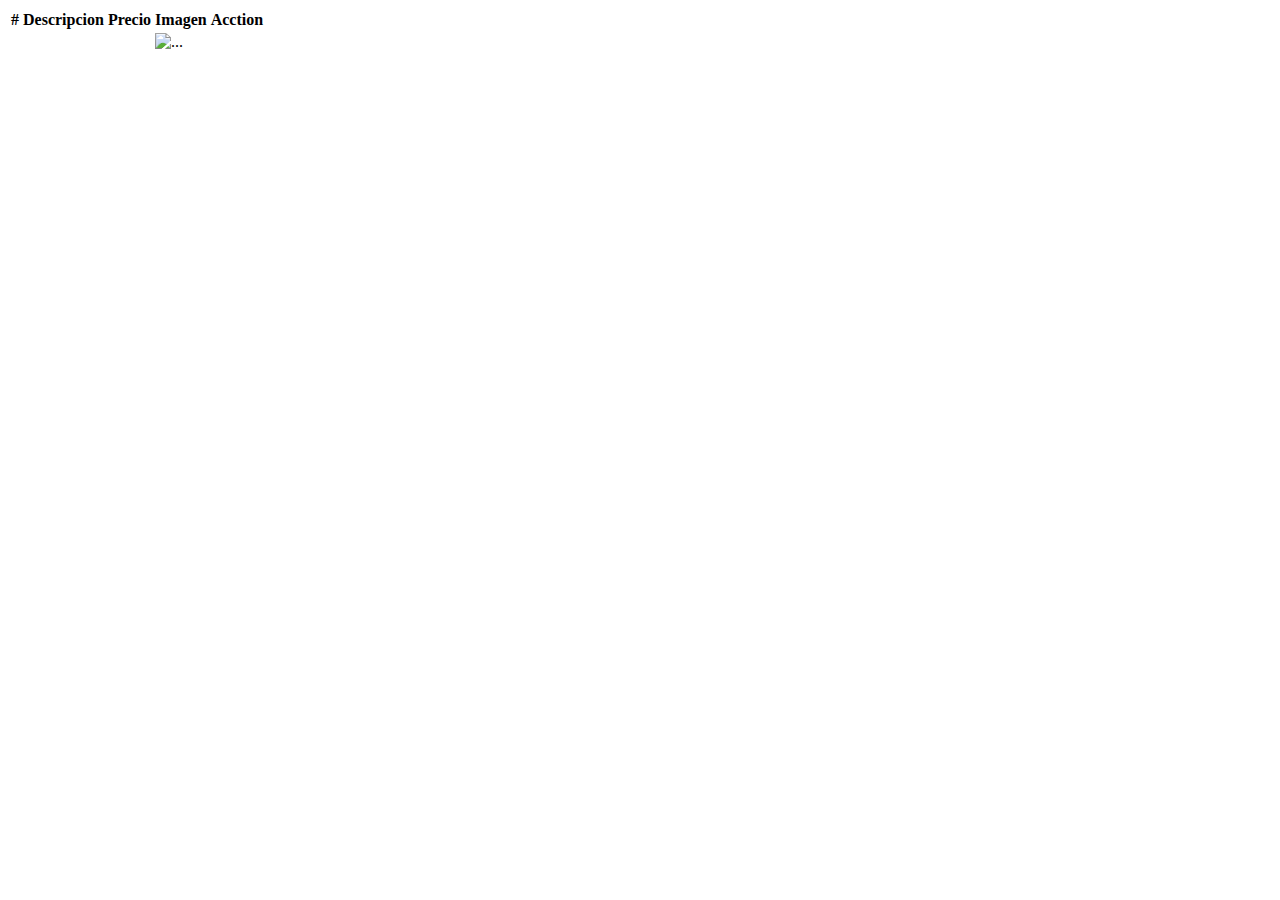
<file: src/main/resources/templates/index.html>
<!DOCTYPE html>
<html th:attr="lang=${lang}" xmlns="http://www.w3.org/1999/xhtml" xmlns:th="http://www.thymeleaf.org" xmlns:sec="http://www.thymeleaf.org/thymeleaf-extras-springsecurity6">
<head th:insert="~{template.html :: head}"></head>
<body>
<div th:insert="~{template.html :: nav}"></div>
<div th:insert="~{template.html :: featured-product}"></div>

<section class="container py-5">
    <div class="row text-center pt-3">
        <div class="col-lg-6 m-auto">
            <table class="table">
                <thead>
                <tr>
                    <th scope="col">#</th>
                    <th scope="col">Descripcion</th>
                    <th scope="col">Precio</th>
                    <th scope="col">Imagen</th>
                    <th scope="col">Acction</th>
                </tr>
                </thead>
                <tbody>
                <tr th:each="product : ${products}">
                    <td><span th:text="${product.id}"></span></td>
                    <td><span th:text="${product.descripcion}"> </span></td>
                    <td><span th:text="${product.precio}"> </span></td>
                    <td><img alt="..." class="card-img-top" th:src="${product.ruta_imagen}"></td>
                    <td>
                    </td>
                </tr>
                </tbody>
            </table>
        </div>
    </div>

</section>


<div th:insert="~{template.html :: footer}"></div>
<div th:insert="~{template.html :: scripts}"></div>

</body>
</html>
</file>
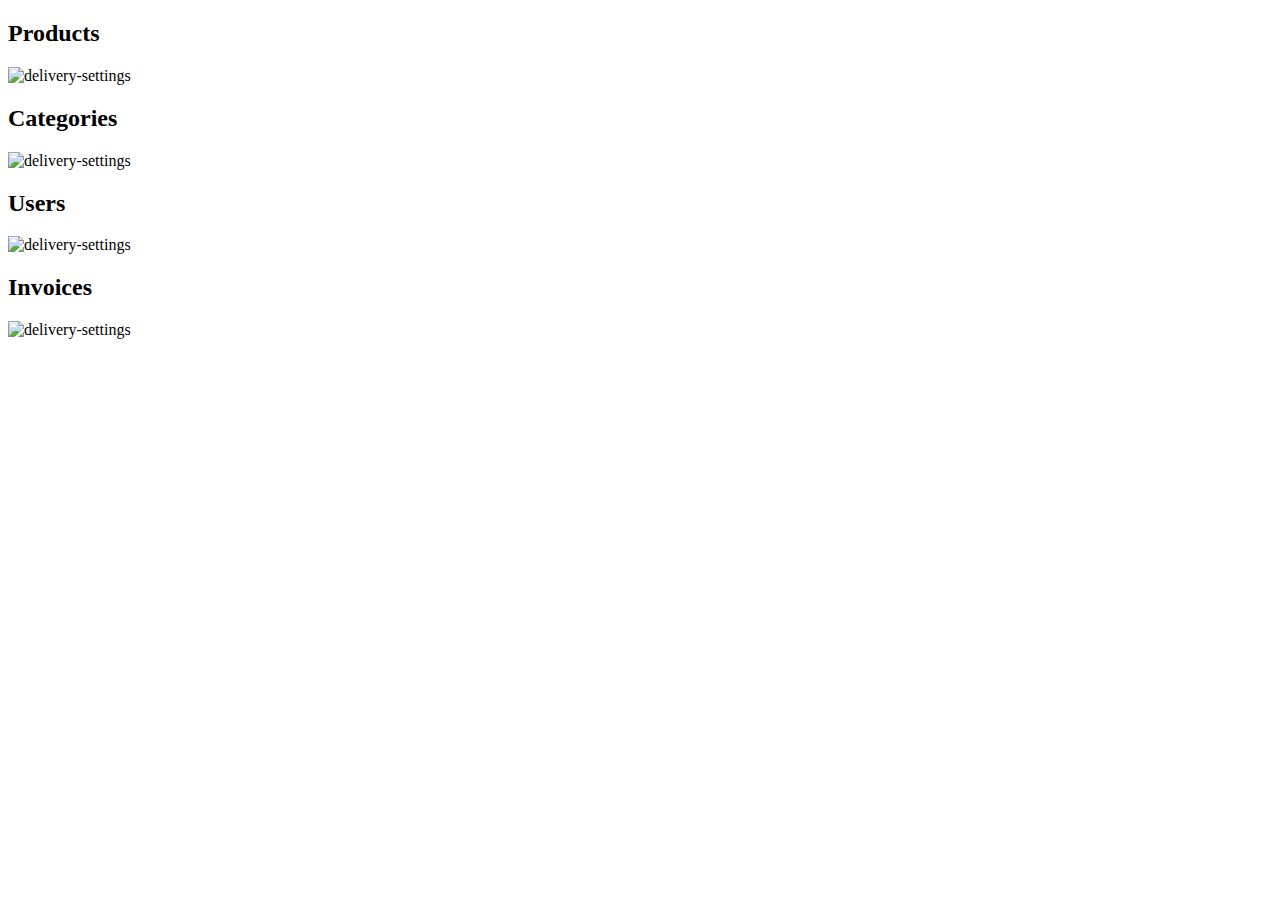
<file: src/main/resources/templates/admin.html>
<!DOCTYPE html>
<html th:attr="lang=${lang}" xmlns="http://www.w3.org/1999/xhtml" xmlns:th="http://www.thymeleaf.org" xmlns:sec="http://www.thymeleaf.org/thymeleaf-extras-springsecurity6">  <!<!-- En todos los html se agrega la librería de seguridad -->
<head th:insert="~{template.html :: head}"></head>
<link th:href="@{/css/views/admin.css}" rel="stylesheet">
<body>
<div th:insert="~{template.html :: nav}"></div>
<section class="container mw-100">
    <div class="container button-container">
        <div class="row">
            <div class="col-sm d-flex justify-content-center text-center" >
                <a th:href="@{/product}">
                    <div class="backgrounds justify-content-center">
                        <h2>Products</h2>
                        <img th:src="@{/icons/icons8-product-management-96.png}"
                             alt="delivery-settings"/>
                    </div>
                </a>
            </div>
            <div class="col-sm d-flex justify-content-center text-center">
                <a th:href="@{/category}">
                    <div class="backgrounds justify-content-center">
                        <h2>Categories</h2>
                        <img th:src="@{/icons/icons8-grocery-shelf-96.png}"
                             alt="delivery-settings"/>
                    </div>    
            </div>     
            <div class="col-sm d-flex justify-content-center text-center">
                <a th:href="@{/user}">
                    <div class="backgrounds justify-content-center">
                        <h2>Users</h2>
                        <img th:src="@{/icons/icons8-grocery-shelf-96.png}"
                             alt="delivery-settings"/>
                    </div>
                </a>
            </div>
            <div class="col-sm d-flex justify-content-center text-center">
                <a th:href="@{/product}">
                    <div class="backgrounds justify-content-center">
                        <h2>Invoices</h2>
                        <img th:src="@{/icons/icons8-receipt-96.png}"
                             alt="delivery-settings"/>
                    </div>
                </a>
            </div>
        </div>
    </div>
</section>
<div th:insert="~{template.html :: scripts}"></div>
<div th:insert="~{template.html :: footer}"></div>
</body>
</html>
</file>
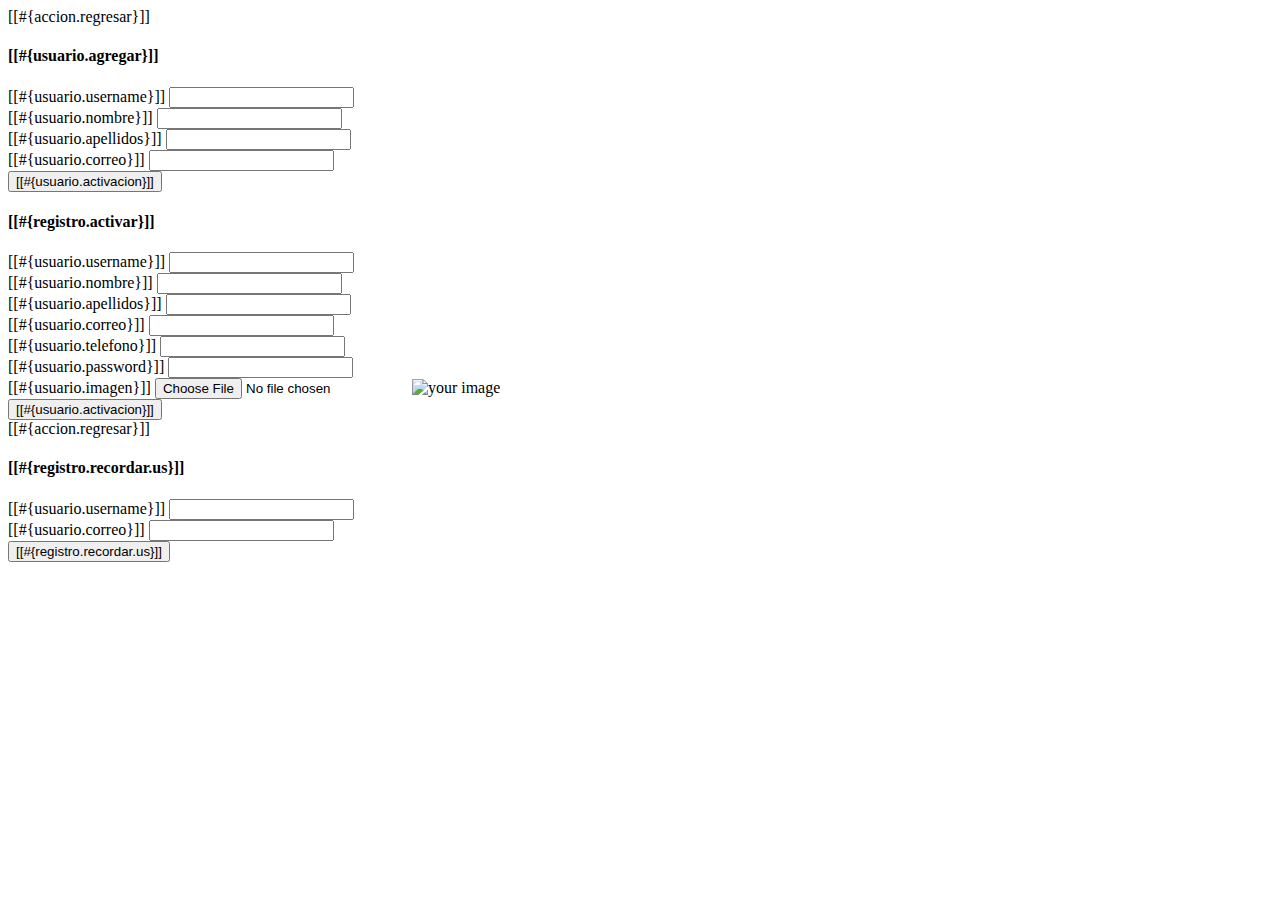
<file: src/main/resources/templates/registro.html>
<!DOCTYPE html>
<html th:attr="lang=${lang}" xmlns="http://www.w3.org/1999/xhtml" xmlns:th="http://www.thymeleaf.org"
    xmlns:sec="http://www.thymeleaf.org/thymeleaf-extras-springsecurity6">

<head th:insert=" ~{template.html :: head}"></head>

<body>
    <!-- 1 Fragmento que se utiliza en la página para regresar -->
    <section th:fragment="nuevoUsuario">
        <div class="row py-2 justify-content-center">
            <div class="col-md-3">
                <section>
                    <div class="col-md-4 d-grid">
                        <a th:href="@{/login}" class="btn btn-primary">
                            <i class="fas fa-arrow-left"></i> [[#{accion.regresar}]]
                        </a>
                    </div>
                </section>
            </div>
            <div class="row py-2 justify-content-center">
                <div class="col-md-3">
                    <form method="POST" th:action="@{/registro/crearUsuario}" th:object="${usuario}"
                        class="was-validated">
                        <div class="card">
                            <div class="card-header">
                                <h4>[[#{usuario.agregar}]]</h4>
                            </div>
                            <div class="card-body">
                                <div class="mb-3">
                                    <label for="username">[[#{usuario.username}]]</label>
                                    <input type="text" class="form-control" name="username" th:field="*{username}"
                                        required="true" />
                                </div>
                                <div class="mb-3">
                                    <label for="nombre">[[#{usuario.nombre}]]</label>
                                    <input type="text" class="form-control" name="nombre" th:field="*{nombre}"
                                        required="true" />
                                </div>
                                <div class="mb-3">
                                    <label for="apellidos">[[#{usuario.apellidos}]]</label>
                                    <input type="text" class="form-control" name="apellidos" th:field="*{apellidos}"
                                        required="true" />
                                </div>
                                <div class="mb-3">
                                    <label for="email">[[#{usuario.correo}]]</label>
                                    <input type="email" class="form-control" name="correo" th:field="*{correo}"
                                        required="true" />
                                </div>
                            </div>
                            <div class="card-footer text-end">
                                <button type="submit" class="btn btn-success">
                                    <i class="fas fa-envelope"></i> [[#{usuario.activacion}]]
                                </button>
                            </div>
                        </div>
                    </form>
                </div>
            </div>
    </section>

    <!-- 2 Fragmento que se utiliza activar un usuario -->
    <section th:fragment="activarUsuario">
        <div class="row py-2 justify-content-center">
            <div class="col-md-3">
                <form method="POST" th:action="@{/registro/activar}" th:object="${usuario}" class="was-validated"
                    enctype="multipart/form-data">
                    <input type="hidden" name="idUsuario" th:field="*{idUsuario}" />
                    <div class="card">
                        <div class="card-header align-items-center">
                            <h4>[[#{registro.activar}]]</h4>
                        </div>
                        <div class="card-body">
                            <div class="mb-3">
                                <label for="username">[[#{usuario.username}]]</label>
                                <input type="text" class="form-control" name="username" th:field="*{username}"
                                    required="true" />
                            </div>
                            <div class="mb-3">
                                <label for="nombre">[[#{usuario.nombre}]]</label>
                                <input type="text" class="form-control" name="nombre" th:field="*{nombre}"
                                    required="true" />
                            </div>
                            <div class="mb-3">
                                <label for="apellidos">[[#{usuario.apellidos}]]</label>
                                <input type="text" class="form-control" name="apellidos" th:field="*{apellidos}"
                                    required="true" />
                            </div>
                            <div class="mb-3">
                                <label for="email">[[#{usuario.correo}]]</label>
                                <input type="email" class="form-control" name="correo" th:field="*{correo}"
                                    required="true" />
                            </div>
                            <div class="mb-3">
                                <label for="telefono">[[#{usuario.telefono}]]</label>
                                <input type="tel" class="form-control" name="telefono" th:field="*{telefono}" />
                            </div>
                            <div class="mb-3">
                                <label for="password">[[#{usuario.password}]]</label>
                                <input type="password" class="form-control" name="password" th:field="*{password}" />
                            </div>
                            <div class="mb-3">
                                <label for="imagen">[[#{usuario.imagen}]]</label>
                                <input class="form-control" type="file" name="imagenFile" onchange="readURL(this);" />
                                <img id="blah" th:src="@{${usuario.rutaImagen}}" alt="your image" height="200" />
                            </div>
                        </div>
                        <div class="card-footer align-items-center">
                            <button type="submit" class="btn btn-success">
                                <i class="fas fa-check"></i> [[#{usuario.activacion}]]
                            </button>
                        </div>
                    </div>
                </form>
            </div>
        </div>
    </section>

    <!-- 3 Fragmento que se utiliza recordar un usuario -->
    <section th:fragment="recordarUsuario">
        <div class="row py-2 justify-content-center">
            <div class="col-md-3">
                <section>
                    <div class="col-md-4 d-grid">
                        <a th:href="@{/login}" class="btn btn-primary">
                            <i class="fas fa-arrow-left"></i> [[#{accion.regresar}]]
                        </a>
                    </div>
                </section>
            </div>
        </div>
        <div class="row py-2 justify-content-center">
            <div class="col-md-3">
                <form method="POST" th:action="@{/registro/recordarUsuario}" th:object="${usuario}"
                    class="was-validated">
                    <div class="card">
                        <div class="card-header">
                            <h4>[[#{registro.recordar.us}]]</h4>
                        </div>
                        <div class="card-body">
                            <div class="mb-3">
                                <label for="username">[[#{usuario.username}]]</label>
                                <input type="text" class="form-control" name="username" th:field="*{username}" />
                            </div>
                            <div class="mb-3">
                                <label for="email">[[#{usuario.correo}]]</label>
                                <input type="email" class="form-control" name="correo" th:field="*{correo}" />
                            </div>
                        </div>
                        <div class="card-footer text-end">
                            <button type="submit" class="btn btn-success">
                                <i class="fas fa-address-card"></i> [[#{registro.recordar.us}]]
                            </button>
                        </div>
                    </div>
                </form>
            </div>
        </div>
    </section>

    <div th:insert="~{template.html :: footer}"></div>
    <div th:insert="~{template.html :: scripts}"></div>
</body>

</html>
</file>
